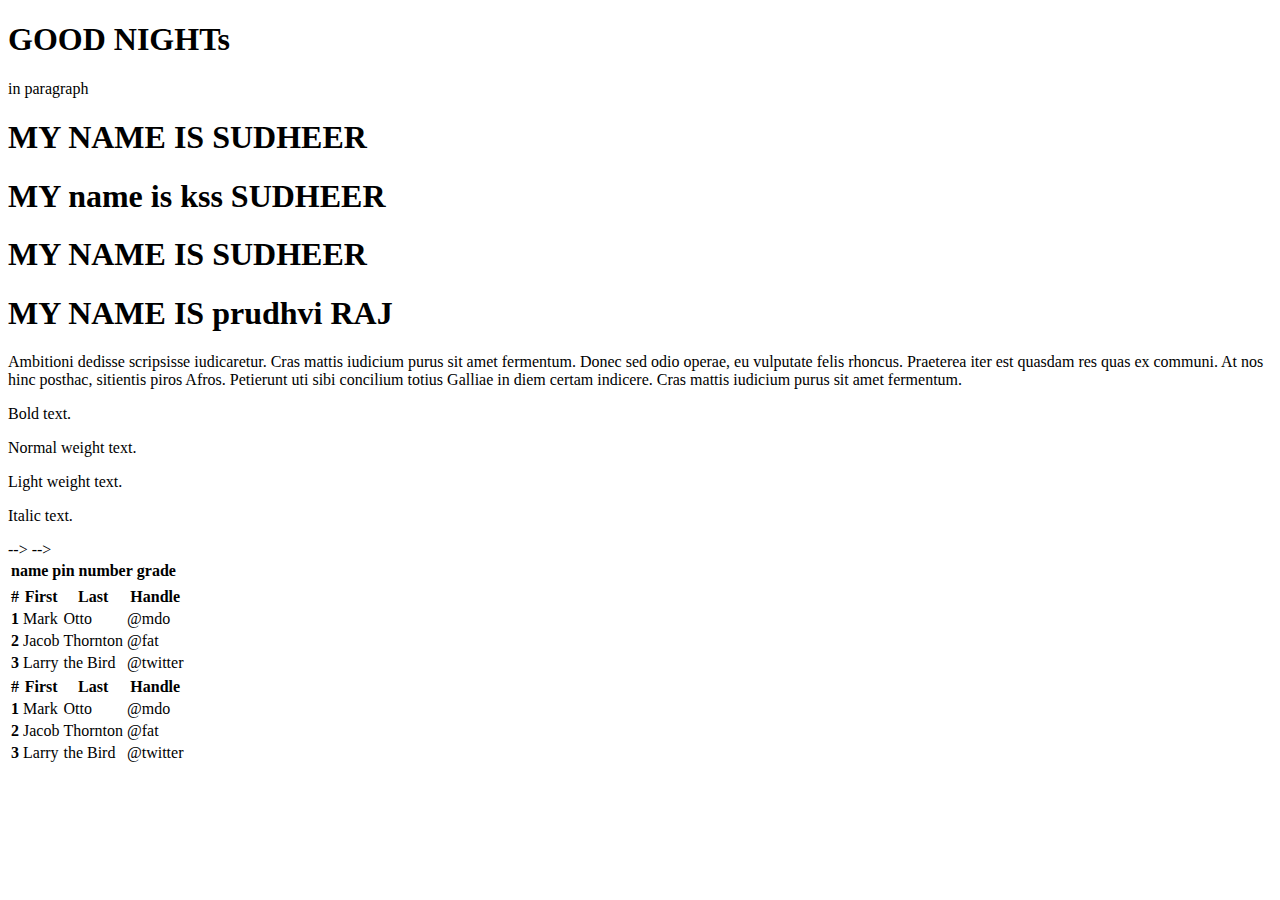
<file: kss-bootstrap/index.html>
<!DOCTYPE html>
<html lang="en">
<head>
    <meta charset="UTF-8">
    <meta http-equiv="X-UA-Compatible" content="IE=edge">
    <meta name="viewport" content="width=device-width, initial-scale=1.0">
    <title>Document</title>
    <!-- <link rel="stylesheet" href="bootstrap.min.css"> -->
    <link rel="stylesheet"  href="https://cdn.jsdelivr.net/npm/bootstrap@4.6.1/dist/css/bootstrap.min.css" integrity="sha384-zCbKRCUGaJDkqS1kPbPd7TveP5iyJE0EjAuZQTgFLD2ylzuqKfdKlfG/eSrtxUkn" crossorigin="anonymous">
</head>
<body >
    <!-- <!-- <h1 class="text-info">GOOD MORNING</h1>
    <H1 class="text-success bg-dark h2">GOOD AFTERNOON</H1>
    <!-- <H1>GOOD EVENING </H1> -->
    <H1>GOOD NIGHTs</H1>
    <p class="text-uppercase">in paragraph</p>
    <h1 class="text-lowercase">MY NAME IS SUDHEER</h1>
    <h1 class="text-uppercase">MY name is kss SUDHEER</h1>
    <h1 class="text-lowercase">MY NAME IS SUDHEER</h1>
    <h1 class="text-capitalize">MY NAME IS prudhvi RAJ</h1>
    <p class="text-justify">Ambitioni dedisse scripsisse iudicaretur. Cras mattis iudicium purus sit amet fermentum. Donec sed odio operae, eu vulputate felis rhoncus. Praeterea iter est quasdam res quas ex communi. At nos hinc posthac, sitientis piros Afros. Petierunt uti sibi concilium totius Galliae in diem certam indicere. Cras mattis iudicium purus sit amet fermentum.</p>
    <p class="font-weight-bold">Bold text.</p>
<p class="font-weight-normal">Normal weight text.</p>
<p class="font-weight-light">Light weight text.</p>
<p class="text-reset">Italic text.</p> -->
<!-- <div class="text-uppercase">
<h1 class="display-1 bg-success">KSS</h1>
<h1 class="display-2 bg-info">KSS</h1>
<h1 class="display-3 bg-danger">KSS</h1>
<h1 class="display-4 bg-primary">KSS</h1>
<h1 class="display-4 bg-secondary">KSS</h1>
<h1 class="display-5 bg-warning">KSS</h1>
</div> -->
</center> -->
<table>
    <tr>
        <thead>
            
            <th>name</th>
            <th
            >pin</th>
            <th>number</th>
            <th>grade</th>
            
            </thead>
        </thead>
    </tr>
</table>
<table class="table-dark">
    <thead class="thead-dark">
      <tr>
        <th scope="col">#</th>
        <th scope="col">First</th>
        <th scope="col">Last</th>
        <th scope="col">Handle</th>
      </tr>
    </thead>
    <tbody>
      <tr>
        <th scope="row">1</th>
        <td>Mark</td>
        <td>Otto</td>
        <td>@mdo</td>
      </tr>
      <tr>
        <th scope="row">2</th>
        <td>Jacob</td>
        <td>Thornton</td>
        <td>@fat</td>
      </tr>
      <tr>
        <th scope="row">3</th>
        <td>Larry</td>
        <td>the Bird</td>
        <td>@twitter</td>
      </tr>
    </tbody>
  </table>
  
  <table class="table">
    <thead class="thead-dark">
      <tr>
        <th scope="col">#</th>
        <th scope="col">First</th>
        <th scope="col">Last</th>
        <th scope="col">Handle</th>
      </tr>
    </thead>
    <tbody>
      <tr>
        <th scope="row">1</th>
        <td>Mark</td>
        <td>Otto</td>
        <td>@mdo</td>
      </tr>
      <tr>
        <th scope="row">2</th>
        <td>Jacob</td>
        <td>Thornton</td>
        <td>@fat</td>
      </tr>
      <tr>
        <th scope="row">3</th>
        <td>Larry</td>
        <td>the Bird</td>
        <td>@twitter</td>
      </tr>
    </tbody>
  </table>
</body>
</html>
</file>
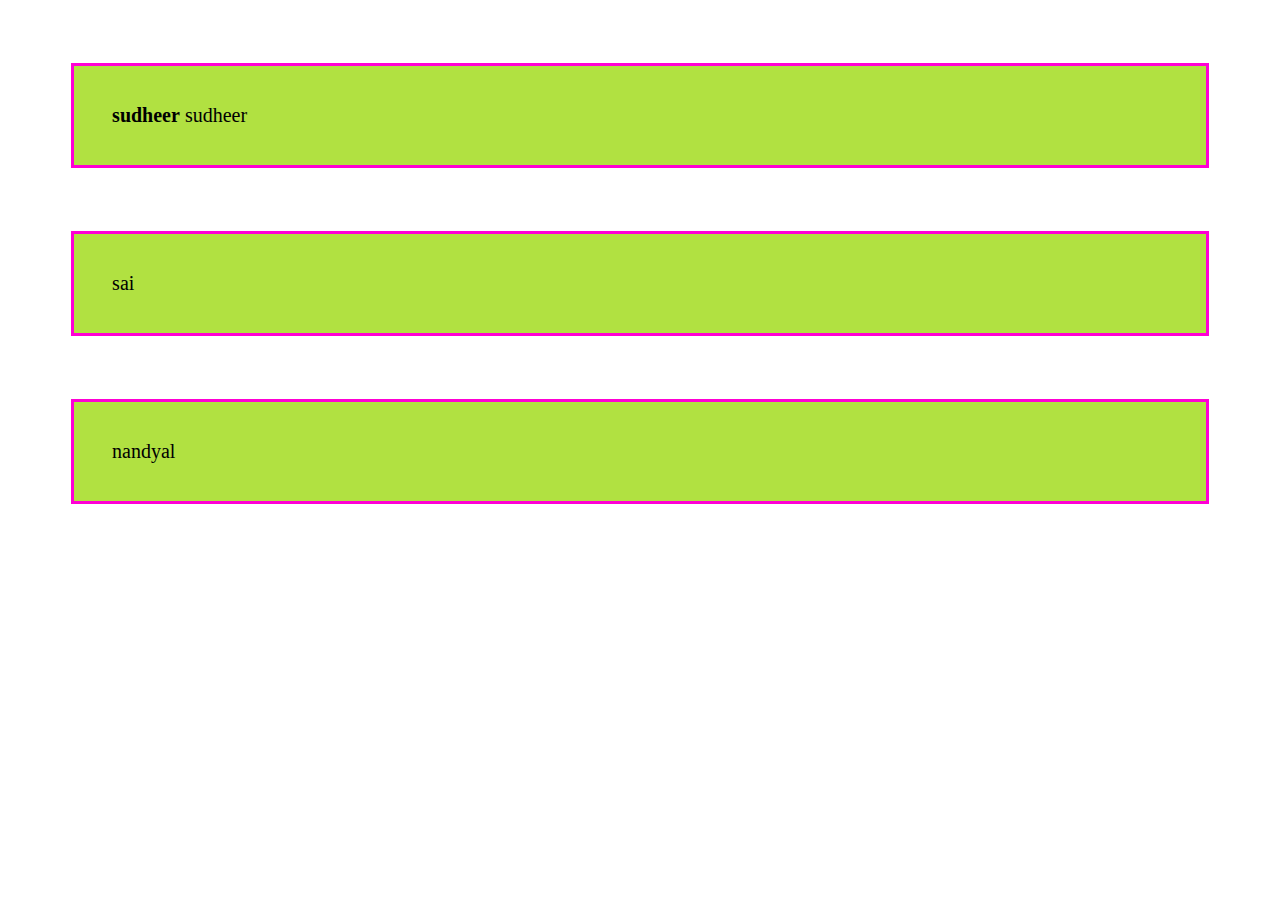
<file: gietcsebworkshop591/boxmodel.html>
<!DOCTYPE html>
<html lang="en">
<head>
    <meta charset="UTF-8">
    <meta http-equiv="X-UA-Compatible" content="IE=edge">
    <meta name="viewport" content="width=device-width, initial-scale=1.0">
    <title>Document</title>
    <style>
        /* div{
            background-color: orange;
            display: inline;
        }
        a{
            background-color: red;
             display: block; 
        }
        div{
            border-radius: 4px;
            border: rgb(20, 18, 18);
        } */
       div{
           
           font-size:  20px;
           background-color: rgb(177, 225, 65);
            border:#ff00d4 solid 3px;
          /* padding-left: 2%;
           padding-top:2;
           padding-right: 5%;
           padding-bottom: 10%;
           margin-top: 2%;
           margin-bottom: 5%;
        margin-left: 10%;
        margin-right: 20%; */
        padding:3%  ;
        margin:5%}
        

    </style>
</head>
<body>
    <!-- <div>kss</div><br>
    <div>cr of cse b</div>
    <a href="">sudheer</a>
    <div>kss</div> -->
    <div>  <b>sudheer</b>     sudheer </div>
    <div>sai
    </div>
    <div>nandyal</div>
</body>
</html>
</file>
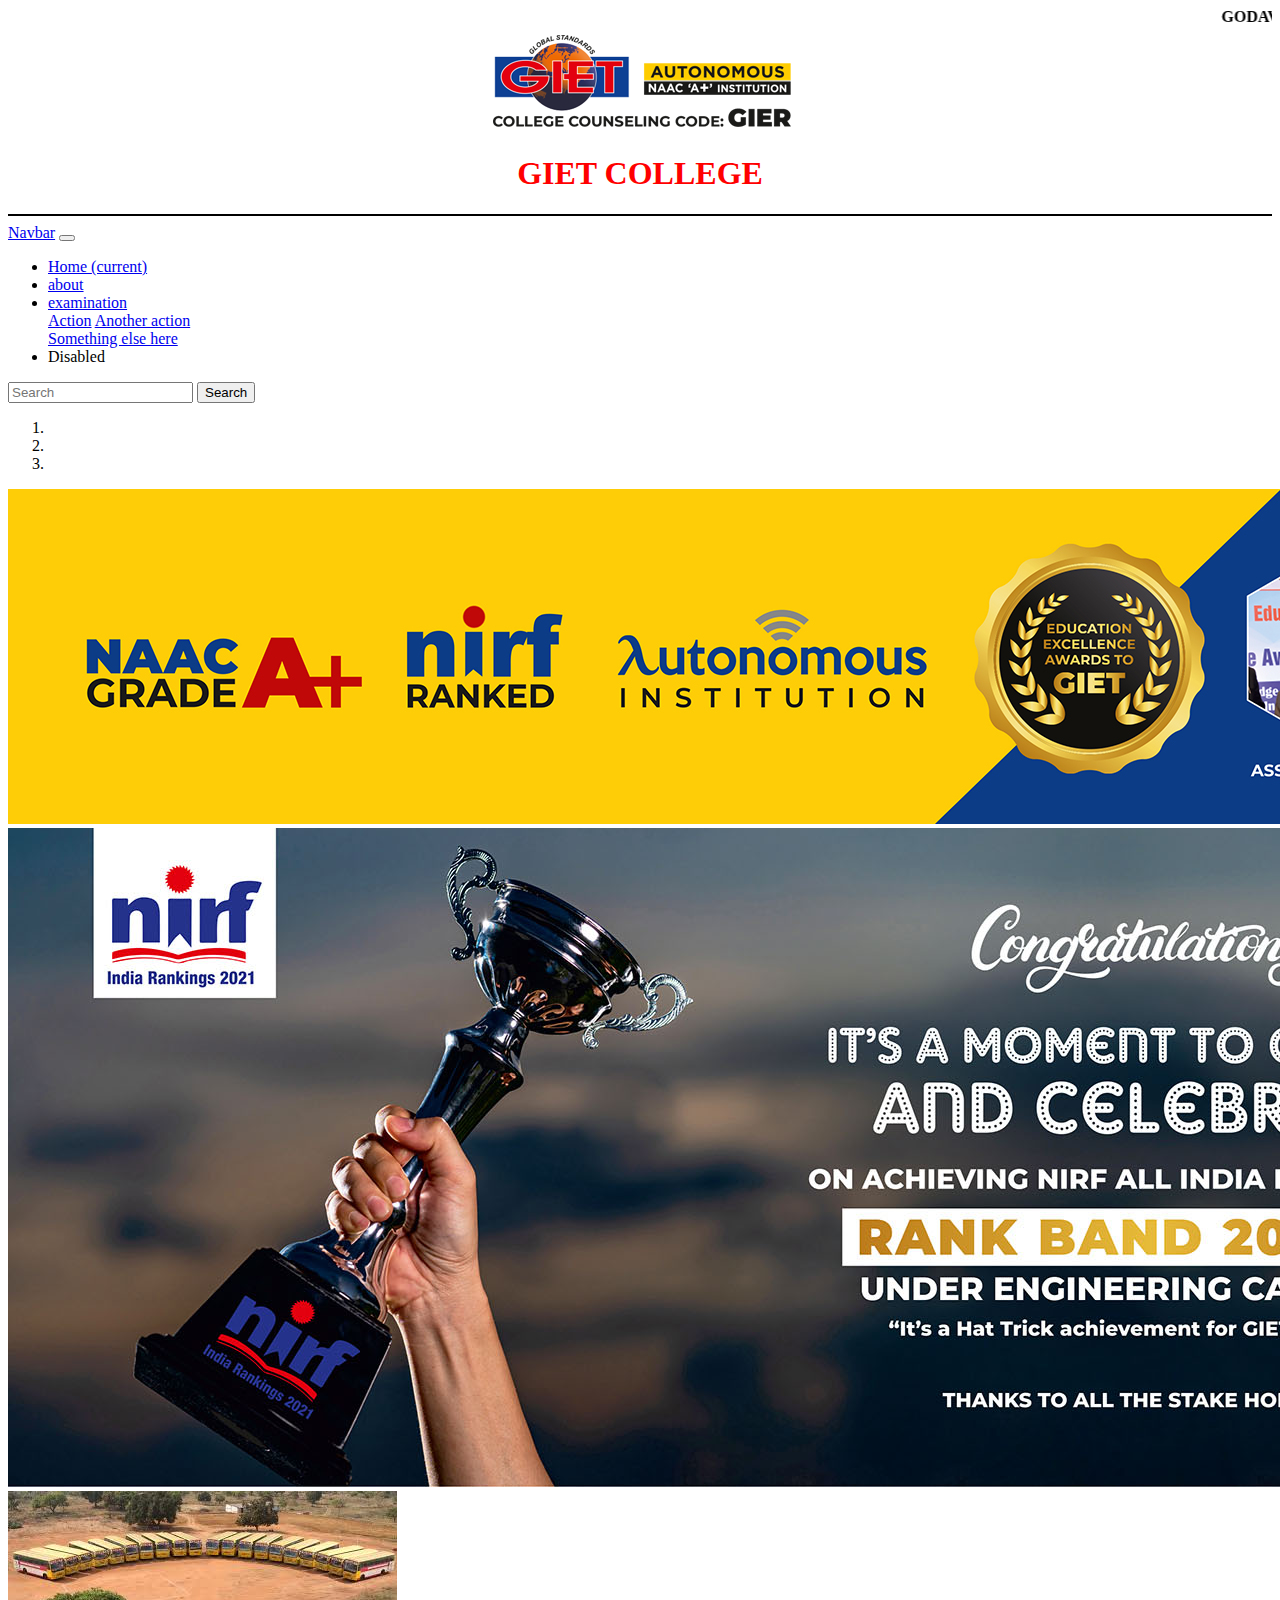
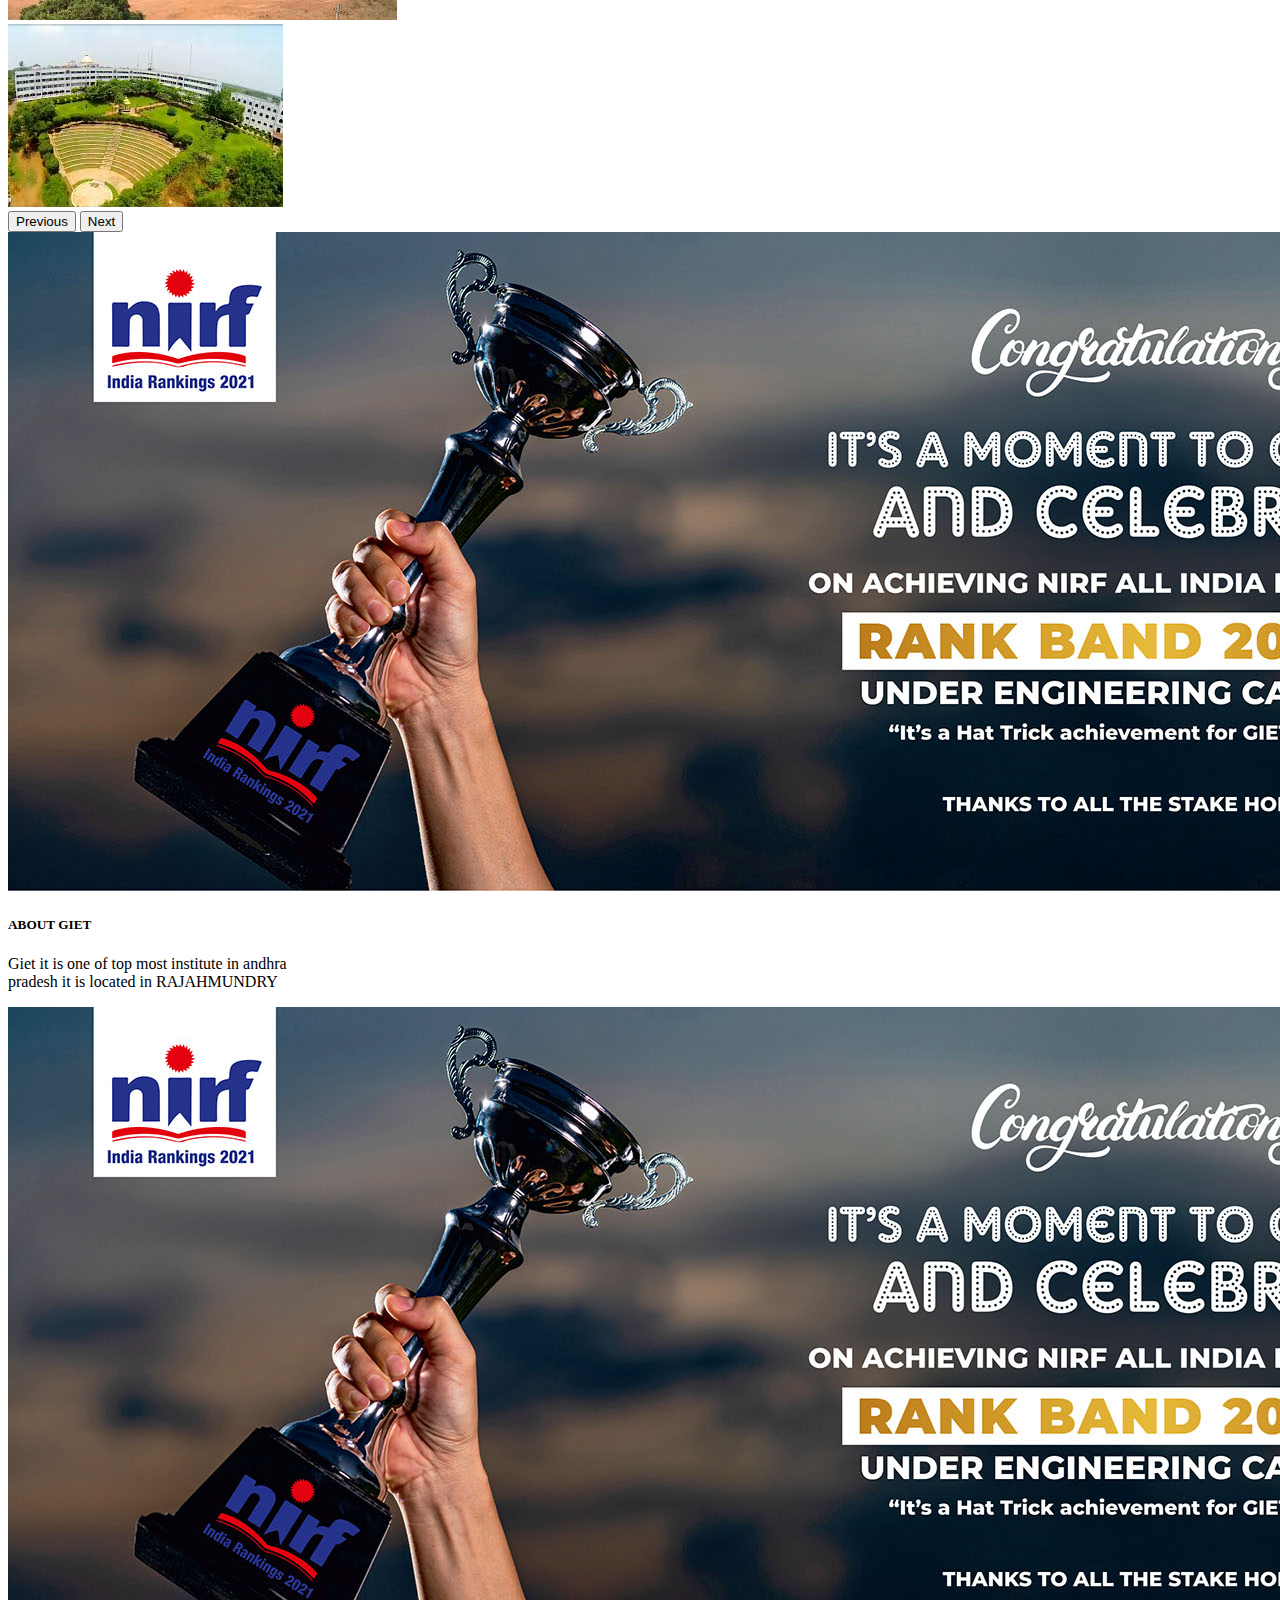
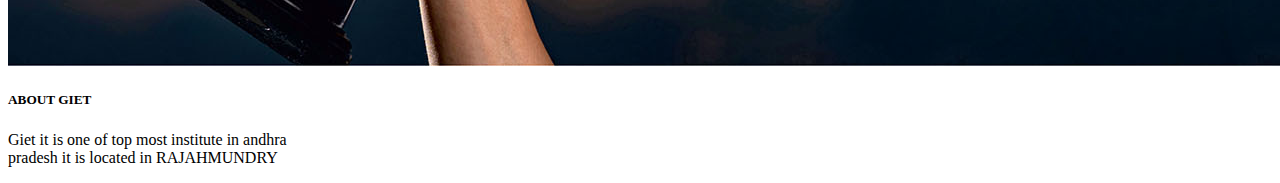
<file: kss-bootstrap/giet.html>
<!DOCTYPE html>
<html lang="en">
<head>
    <meta charset="UTF-8">
    <meta http-equiv="X-UA-Compatible" content="IE=edge">
    <meta name="viewport" content="width=device-width, initial-scale=1.0">
    <title>giet website</title>
    <link rel="stylesheet" href="https://cdn.jsdelivr.net/npm/bootstrap@4.6.1/dist/css/bootstrap.min.css" integrity="sha384-zCbKRCUGaJDkqS1kPbPd7TveP5iyJE0EjAuZQTgFLD2ylzuqKfdKlfG/eSrtxUkn" crossorigin="anonymous">
    <script src="https://cdn.jsdelivr.net/npm/jquery@3.5.1/dist/jquery.slim.min.js" integrity="sha384-DfXdz2htPH0lsSSs5nCTpuj/zy4C+OGpamoFVy38MVBnE+IbbVYUew+OrCXaRkfj" crossorigin="anonymous"></script>
<script src="https://cdn.jsdelivr.net/npm/popper.js@1.16.1/dist/umd/popper.min.js" integrity="sha384-9/reFTGAW83EW2RDu2S0VKaIzap3H66lZH81PoYlFhbGU+6BZp6G7niu735Sk7lN" crossorigin="anonymous"></script>
<script src="https://cdn.jsdelivr.net/npm/bootstrap@4.6.1/dist/js/bootstrap.min.js" integrity="sha384-VHvPCCyXqtD5DqJeNxl2dtTyhF78xXNXdkwX1CZeRusQfRKp+tA7hAShOK/B/fQ2" crossorigin="anonymous"></script>

</head>
<body>
    <marquee behavior="side" direction=""><b> GODAVARI INSTITUTE OF ENGINEERING AND TECHNOLOGY ,RAJAHMUNDRY ,ANDHRA PRADESH,APSSDC WORKSHOP PROGRAM STARTS FROM 13/12/2021 TO 18/12/2021</b></marquee>
    <div class="container bg-dark>
        <div class="jumbotron"> <Center>
           <img src="images/G1.IMAGE.png" alt="">
           <h1 style="color: red ;"bg-info>GIET COLLEGE </h1>
           <hr color="black">
        </Center>
        </div>
        <nav class="navbar navbar-expand-lg navbar-light bg-light">
            <a class="navbar-brand" href="#">Navbar</a>
            <button class="navbar-toggler" type="button" data-toggle="collapse" data-target="#navbarSupportedContent" aria-controls="navbarSupportedContent" aria-expanded="false" aria-label="Toggle navigation">
              <span class="navbar-toggler-icon"></span>
            </button>
          
            <div class="collapse navbar-collapse" id="navbarSupportedContent">
              <ul class="navbar-nav mr-auto">
                <li class="nav-item active">
                  <a class="nav-link" href="#">Home <span class="sr-only">(current)</span></a>
                </li>
                <li class="nav-item">
                  <a class="nav-link" href="#">about </a>
                </li>
                <li class="nav-item dropdown">
                  <a class="nav-link dropdown-toggle" href="#" id="navbarDropdown" role="button" data-toggle="dropdown" aria-expanded="false">
                    examination
                  </a>
                  <div class="dropdown-menu" aria-labelledby="navbarDropdown">
                    <a class="dropdown-item" href="#">Action</a>
                    <a class="dropdown-item" href="#">Another action</a>
                    <div class="dropdown-divider"></div>
                    <a class="dropdown-item" href="#">Something else here</a>
                  </div>
                </li>
                <li class="nav-item">
                  <a class="nav-link disabled">Disabled</a>
                </li>
              </ul>
              <form class="form-inline my-2 my-lg-0">
                <input class="form-control mr-sm-2" type="search" placeholder="Search" aria-label="Search">
                <button class="btn btn-outline-success my-2 my-sm-0" type="submit">Search</button>
              </form>
            </div>
          </nav>
          <div id="carouselExampleIndicators" class="carousel slide" data-ride="carousel">
            <ol class="carousel-indicators">
              <li data-target="#carouselExampleIndicators" data-slide-to="0" class="active"></li>
              <li data-target="#carouselExampleIndicators" data-slide-to="1"></li>
              <li data-target="#carouselExampleIndicators" data-slide-to="2"></li>
            </ol>
            <div class="carousel-inner">
              <div class="carousel-item active">
                <img src="images/r2.jpg" class="d-block w-100" alt="...">
              </div>
              <div class="carousel-item">
                <img src="images/r1.jpg" class="d-block w-100" alt="...">
              </div>
              <div class="carousel-item">
                <img src="images/g3.jfif" class="d-block w-100" alt="...">
                <div class="carousel-item">
                    <img src="images/g4.jfif" class="d-block w-100" alt="...">
              </div>
            </div>
            <button class="carousel-control-prev" type="button" data-target="#carouselExampleIndicators" data-slide="prev">
              <span class="carousel-control-prev-icon" aria-hidden="true"></span>
              <span class="sr-only">Previous</span>
            </button>
            <button class="carousel-control-next" type="button" data-target="#carouselExampleIndicators" data-slide="next">
              <span class="carousel-control-next-icon" aria-hidden="true"></span>
              <span class="sr-only">Next</span>
            </button>
          </div>
          <!-- card deck -->
          <div class="card-deck">
          <div class="card" style="width: 18rem;">
            <img src="images/r1.jpg" class="card-img-top" alt="...">
            <div class="card-body">
              <h5 class="card-title"><b>ABOUT GIET</b></h5>
              <p class="card-text">Giet it is one of top most institute in andhra pradesh it is located in RAJAHMUNDRY</p>
           </div>
        
            <div class="card" style="width: 18rem;">
                <img src="images/r1.jpg" class="card-img-top" alt="...">
                <div class="card-body">
                  <h5 class="card-title"><b>ABOUT GIET</b></h5>
                  <p class="card-text">Giet it is one of top most institute in andhra pradesh it is located in RAJAHMUNDRY</p>
                </div>
            </div>
        
          </div>
          </div>




    </div>
    
    
</body>
</html>
</file>
<file: kss-bootstrap/grid.html>
<!DOCTYPE html>
<html lang="en">
<head>
    <meta charset="UTF-8">
    <meta http-equiv="X-UA-Compatible" content="IE=edge">
    <meta name="viewport" content="width=device-width, initial-scale=1.0">
    <title>grid bootstrap</title>
    <link rel="stylesheet" href="https://cdn.jsdelivr.net/npm/bootstrap@4.6.1/dist/css/bootstrap.min.css" integrity="sha384-zCbKRCUGaJDkqS1kPbPd7TveP5iyJE0EjAuZQTgFLD2ylzuqKfdKlfG/eSrtxUkn" crossorigin="anonymous">
    <script src="https://cdn.jsdelivr.net/npm/jquery@3.5.1/dist/jquery.slim.min.js" integrity="sha384-DfXdz2htPH0lsSSs5nCTpuj/zy4C+OGpamoFVy38MVBnE+IbbVYUew+OrCXaRkfj" crossorigin="anonymous"></script>
    <script src="https://cdn.jsdelivr.net/npm/popper.js@1.16.1/dist/umd/popper.min.js" integrity="sha384-9/reFTGAW83EW2RDu2S0VKaIzap3H66lZH81PoYlFhbGU+6BZp6G7niu735Sk7lN" crossorigin="anonymous"></script>
    <script src="https://cdn.jsdelivr.net/npm/bootstrap@4.6.1/dist/js/bootstrap.min.js" integrity="sha384-VHvPCCyXqtD5DqJeNxl2dtTyhF78xXNXdkwX1CZeRusQfRKp+tA7hAShOK/B/fQ2" crossorigin="anonymous"></script>
</head>
<body>
    <div class="container bg-dark">
        <div class="row ">
            <div class="col-4 col-sm-3 col-md-4 col-lg-50 bg-primary "><b style="color: antiquewhite;">column-1</b></div>
            <div class="col-4 col-sm-4 col-md-4 col-lg-40 bg-success"> <b style="color: white;">column-2</b></div>
            <div class="col-4 col-sm-5 col-md-4 col-lg-5 bg-danger"><b style="color: rgb(240, 255, 255);">  column-3</b></div>
        </div>
    </div>
</body>
</html>
</file>
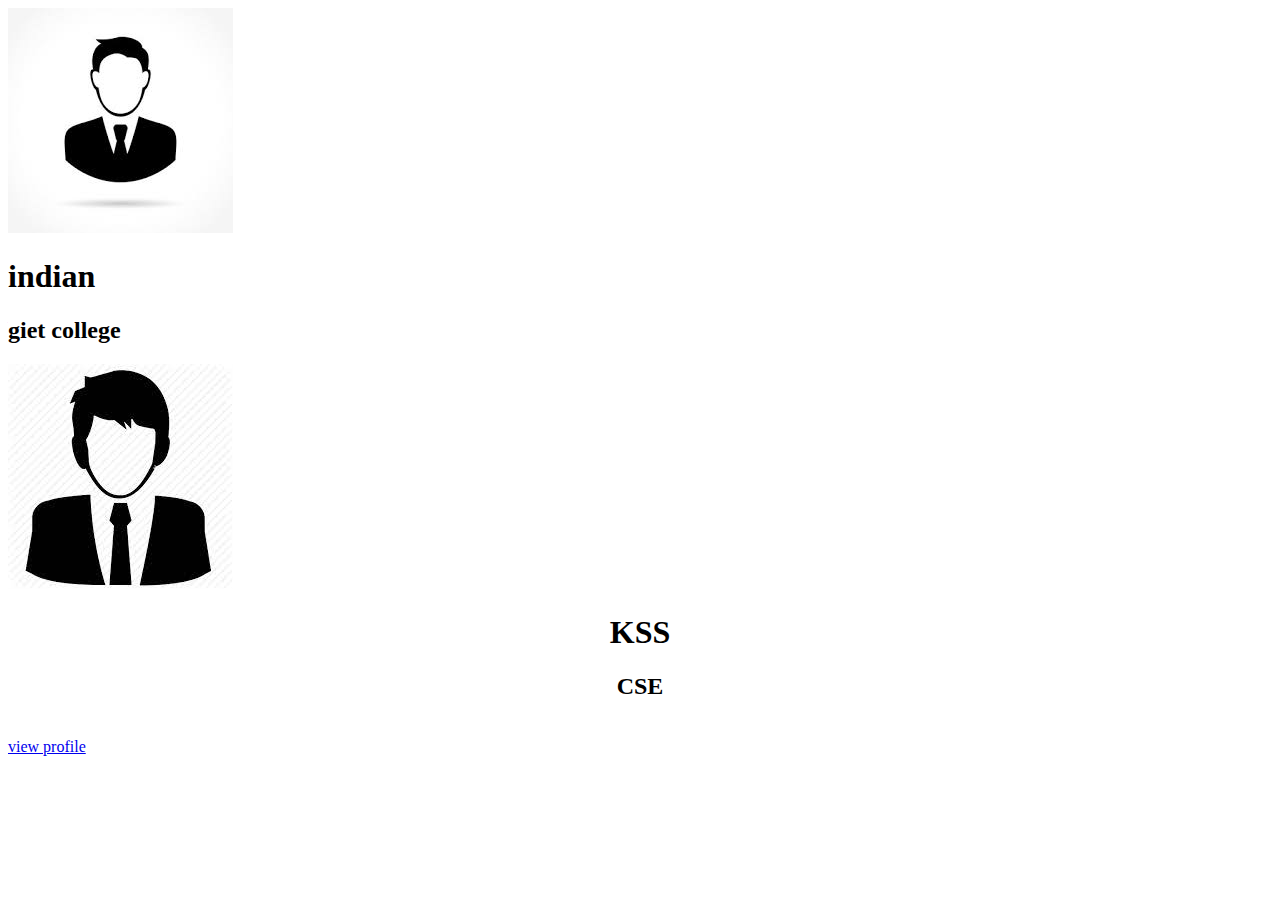
<file: kss-bootstrap/profile.html>
<!DOCTYPE html>
<html lang="en">
<head>
    <meta charset="UTF-8">
    <meta http-equiv="X-UA-Compatible" content="IE=edge">
    <meta name="viewport" content="width=device-width, initial-scale=1.0">
    <title>Document</title>
    <!-- <link rel="stylesheet" href="bootstrap.min.css"> -->
    <link rel="stylesheet" href="https://cdn.jsdelivr.net/npm/bootstrap@4.6.1/dist/css/bootstrap.min.css" integrity="sha384-zCbKRCUGaJDkqS1kPbPd7TveP5iyJE0EjAuZQTgFLD2ylzuqKfdKlfG/eSrtxUkn" crossorigin="anonymous">
</head>
<body>
    <div class="card-deck ">
        <div class="card ">
            <img src="images/i1.jfif "class="rounded-circle border border-danger " alt="">
            <div class="card body"></div>
            <h1 class="card-title bg-warning">indian</h1>
            <h2 class="card-text">giet college</h2>
        </div>
        <div class="card" >
            <img src="images/i2.jfif" alt="">
            <div class="card body"></div>
            <center>
            <h1 class="card-title bg-primary">KSS </h1>
            <h2 class="card-text  bg-danger">CSE</h2><br>
            </center>
            <a class="btn btn-success" href="#card">
                <!-- <button>view profile </button> -->
                view profile
            </a>
        </div>
     
        <div class="card"></div>

    </div>
    
</body>
</html>
</file>
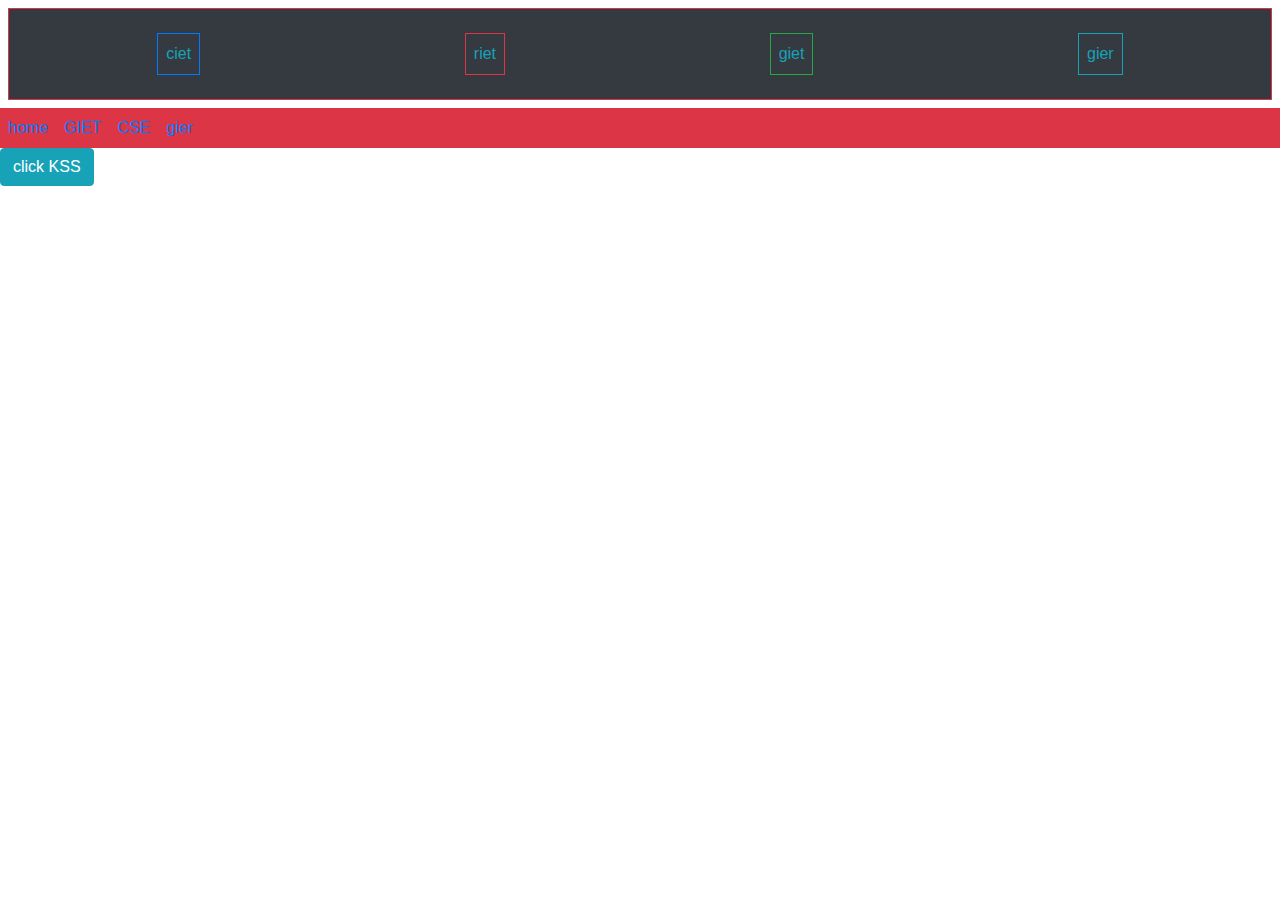
<file: kss-bootstrap/s.html>
<!DOCTYPE html>
<html lang="en">
<head>
    <meta charset="UTF-8">
    <meta http-equiv="X-UA-Compatible" content="IE=edge">
    <meta name="viewport" content="width=device-width, initial-scale=1.0">
    <title>KSS</title>
    <link rel="stylesheet" href="bootstrap.min.css">
<style>
    .nav-item{
        ml-auto
    }
</style>
</head>
<body> <center>
   <!-- <div class="container bg-success">
       <h1>good MORNING KSS</h1>
       <h1>kss sudheer </h1>
   </div>
   <div class="container bg-danger">
    <h1>good MORNING KSS</h1>
    <h1>kss sudheer </h1>
</div>
<div class="container bg-info">
    <h1>good MORNING KSS</h1>
    <h1>kss sudheer </h1>
</div>
<div class="container bg-dark text-capitalize">
    <h1>good MORNING KSS</h1>
    <h1>kss sudheer </h1>
</div>
<div class="container bg-primary">
    <h1>good MORNING KSS</h1>
    <h1>kss sudheer </h1>
</div>
<div class="container bg-secondary">
    <h1>good MORNING KSS</h1>
    <h1>kss sudheer </h1>
</div>
<div class="jumbotron bg-success font-weight-light border border-info ">
    <h1 class="display-1">GIET</h1>
    <p class="lead">we are learning bootstrap Lorem ipsum dolor sit amet consectetur adipisicing elit. Aperiam quia architecto et, nam necessitatibus voluptates, libero eveniet facere optio, sed quis nobis id! Quidem in minus ipsum est officiis delectus!</p>
    
</div> -->
<div class="d-flex m-2 p-3  border border-danger justify-content-around bg-dark text-info">
    <div class="m-2 p-2 border border-info order-last">gier</div>
    <div class="m-2 p-2 border border-success order-3">giet</div>
    <div class="m-2 p-2 border border-primary order-1">ciet</div>
    <div class="m-2 p-2 border border-danger order-2">riet</div>

</div>
</center> 
<nav class="navbar-expand bg-danger ">
    <ul class="navbar-nav">
    
        <li class="nav-item ">
            <a class="nav-link">home</a>
        </li>
        <li class="nav-item">
            <a class="nav-link">GIET</a>
        </li>
        <li class="nav-item">
            <a class="nav-link">
                CSE
            </a>
        </li>
        <li class="nav-item">
            <a class="nav-link">gier</a>
        </li>
</ul>
</nav>
<button class=" btn btn-info">click KSS</button>






   
</body>
</html>
</file>
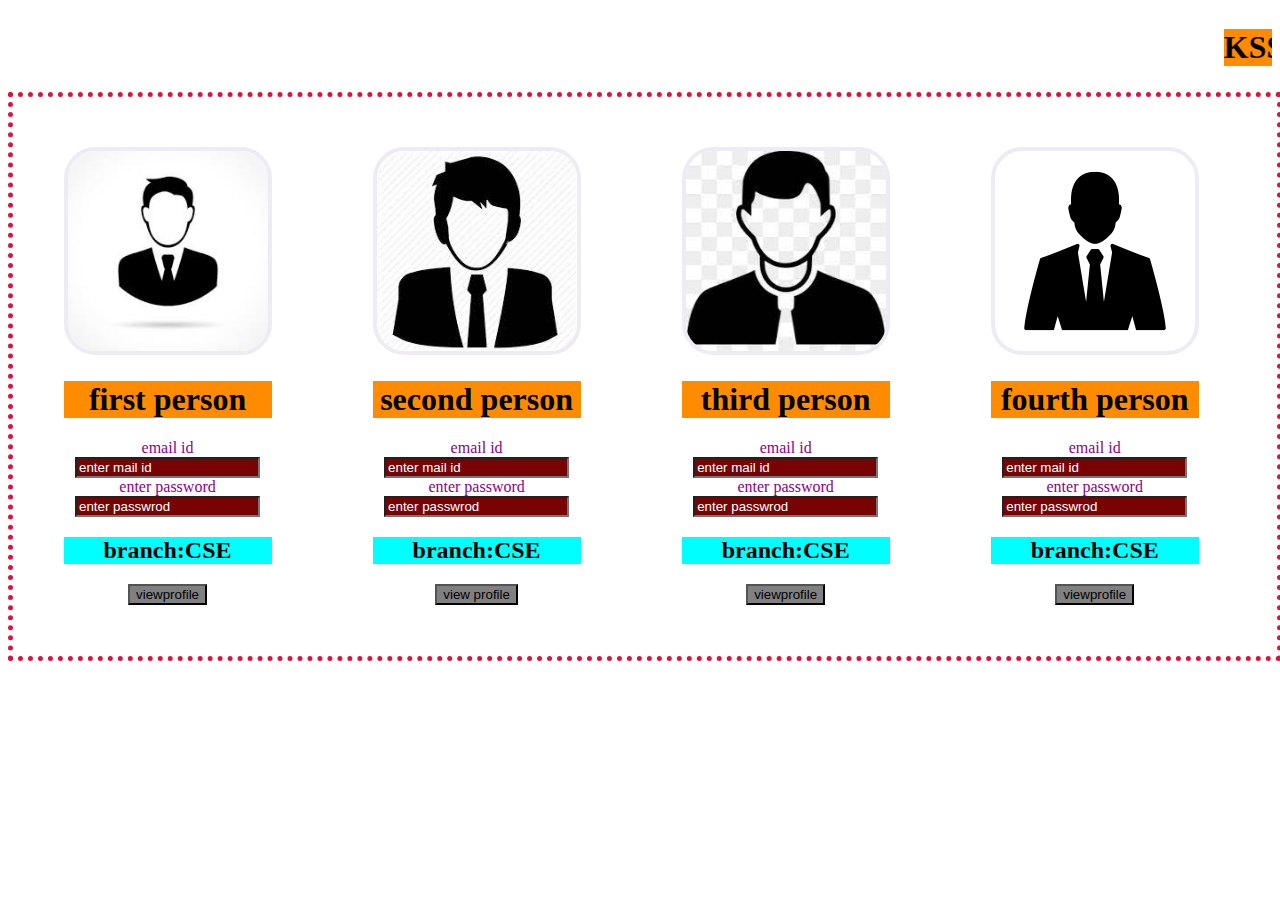
<file: kss-bootstrap/images/kssproject.html>
<!DOCTYPE html>
<html lang="en">
<head>
    <meta charset="UTF-8">
    <meta http-equiv="X-UA-Compatible" content="IE=edge">
    <meta name="viewport" content="width=device-width, initial-scale=1.0">
    <title>Document</title>
    <link rel="stylesheet" href="k.css">
</head>
<body>
    <marquee behavior="" direction="side"><h1>KSS PROJECT</h1></marquee>
    <div class="parent">
        <div class="card" >
            <img src="i1.jfif" alt="">
            <h1>first person</h1>
         <label for="">email id</label><br>
            <input type="email" placeholder="enter mail id"><br>
            <label for="">enter password</label><br>
            <input type="password" placeholder="enter passwrod">
            <h2>branch:CSE</h2>
            <form action=""></form>
            <button>viewprofile</button>
        </div>
        <div class="card" >
            <img src="i2.jfif" alt="">
            <h1>second person</h1>
            <label for="">email id</label><br>
            <input type="email" placeholder="enter mail id"><br>
            <label for="">enter password</label><br>
            <input type="password" placeholder="enter passwrod">
                     <h2>branch:CSE</h2>

            <button>view profile</button>
    
        </div>
        <div class="card" >
            <img src="i3.jfif" alt="">
            <h1>third person</h1>
            <label for="">email id </label><br>
            <input type="email" placeholder="enter mail id"><br>
            <label for="">enter password</label><br>
            <input type="password" placeholder="enter passwrod">
            <h2>branch:CSE</h2>

            <button>viewprofile</button>


        </div>
        <div class="card" >
            <img src="i4.png" alt="">
            <h1>fourth person</h1>
            <label for="">email id</label><br>
            <input type="email" placeholder="enter mail id"><br>
            <label for="">enter password</label><br>
            <input type="password" placeholder="enter passwrod">
            <h2>branch:CSE</h2>

             <button>viewprofile</button>

        </div>
    </div>
</body>
</html>
</file>
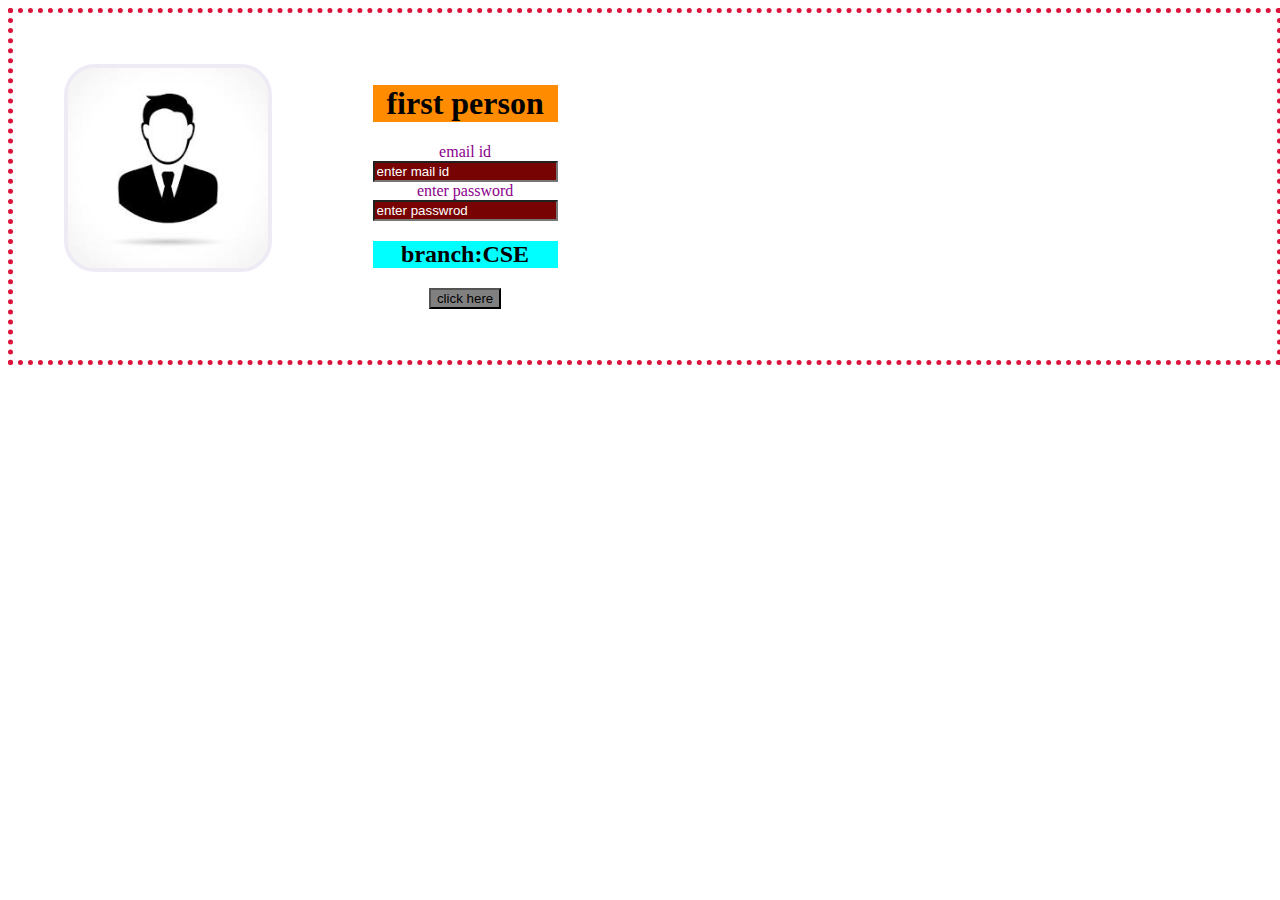
<file: kss-bootstrap/images/tab.html>
<!DOCTYPE html>
<html lang="en">
<head>
    <meta charset="UTF-8">
    <meta http-equiv="X-UA-Compatible" content="IE=edge">
    <meta name="viewport" content="width=device-width, initial-scale=1.0">
    <title>SUDHEER</title>
    <link rel="stylesheet" href="k.css">
</head>
<body>
    <div class="parent">
        <div class="card" > 
            <img src="i1.jfif" alt=""> </div>
            <div>
            <h1>first person</h1>
         <label for="">email id</label><br>
            <input type="email" placeholder="enter mail id"><br>
            <label for="">enter password</label><br>
            <input type="password" placeholder="enter passwrod">
            <h2>branch:CSE</h2>    
            <form action="kssproject.html">
                <button>click here</button>
           
            
        </div>
        <!-- <div class="card" >
            <img src="i2.jfif" alt="">
            <h1>second person</h1>
            <label for="">email id</label><br>
            <input type="email" placeholder="enter mail id"><br>
            <label for="">enter password</label><br>
            <input type="password" placeholder="enter passwrod">
                     <h2>branch:CSE</h2>

            <button>view profile</button>
    
        </div>
        <div class="card" >
            <img src="i3.jfif" alt="">
            <h1>third person</h1>
            <label for="">email id </label><br>
            <input type="email" placeholder="enter mail id"><br>
            <label for="">enter password</label><br>
            <input type="password" placeholder="enter passwrod">
            <h2>branch:CSE</h2>

            <button>viewprofile</button>


        </div>
        <div class="card" >
            <img src="i4.png" alt="">
            <h1>fourth person</h1>
            <label for="">email id</label><br>
            <input type="email" placeholder="enter mail id"><br>
            <label for="">enter password</label><br>
            <input type="password" placeholder="enter passwrod">
            <h2>branch:CSE</h2>

             <button>viewprofile</button>

        </div> -->
    </div>
</body>
</html>
</file>
<file: kss-bootstrap/images/k.css>
.parent{
    display: flex;
    flex-direction: row;
    width: 100%;
    flex-wrap: wrap;
    /* justify-content: center; */
    text-align: center;
    border: crimson 5px dotted;
}
img{
    width: 200px;height: 200px;
    border-radius: 15%;
    border: 4px solid rgb(239, 235, 245);
}
.parent>div{
    width: auto;
    /* border: red 5px solid; */
    padding: 2%;
    margin: 2%;
   
}
h1{
    background-color: darkorange;
}
H2{
    background-color: cyan;
}
label{
    color: darkmagenta;
}
button{
    background-color: gray;
}
input{
    background-color:rgb(119, 3, 3);
}
::placeholder{
    color: white;
}
/* mobile device min320px max width 480 */
/* tabletv min width 480px max width = */




@media only screen and (min-width:481px) and (max-width:768px){
    .parent{
        display: flex;
        flex-direction: row;
        background-color: rgb(229, 255, 0);
    }
    .button{
        color: :brown;
        padding: 20%;
    }
    
    }
</file>
